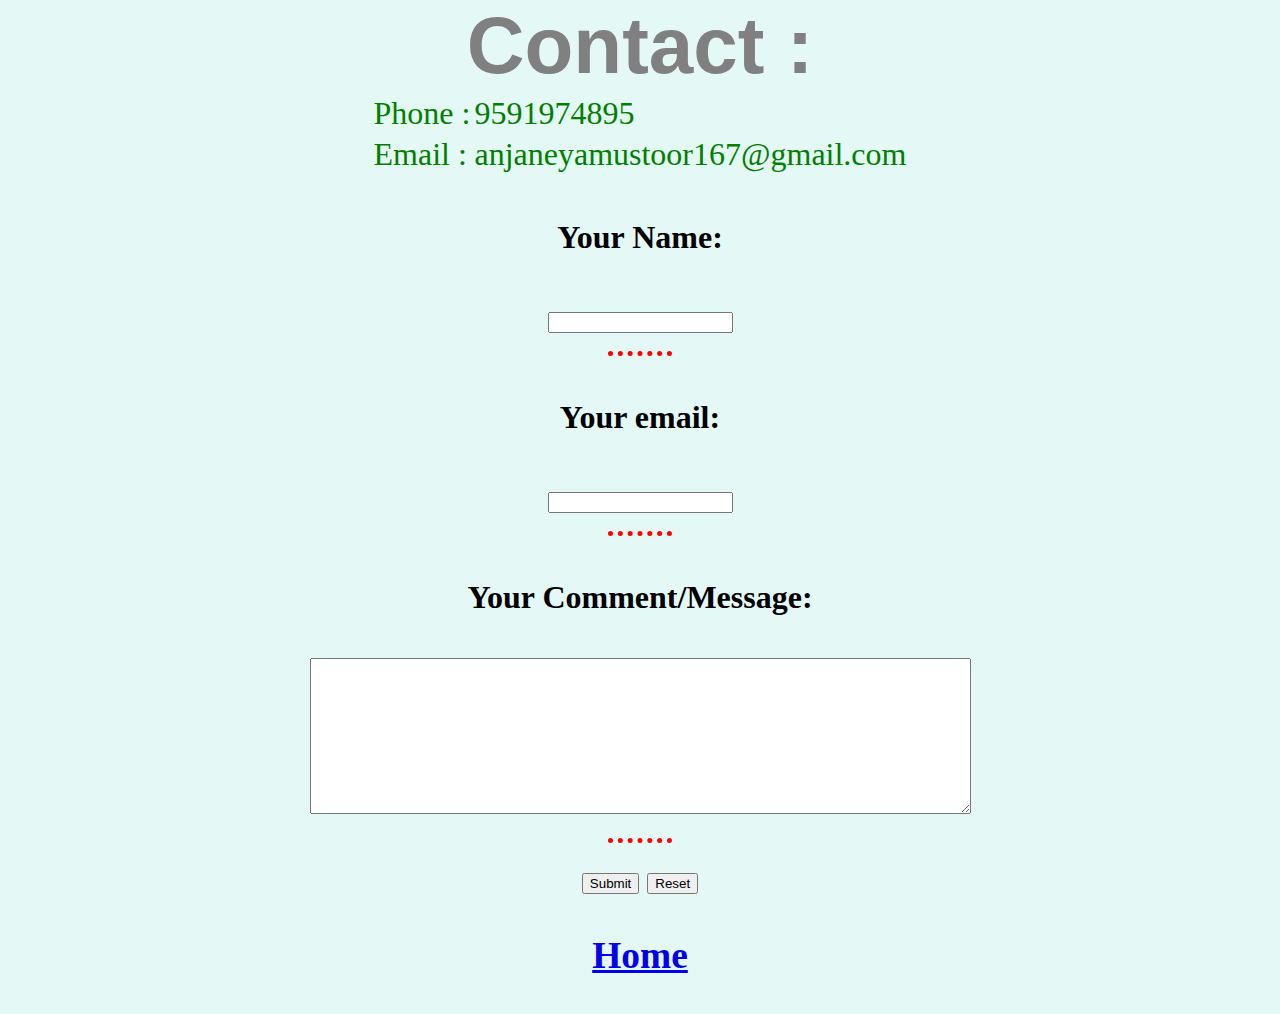
<file: Contact.html>
<!DOCTYPE html>
<html lang="en" dir="ltr">
  <head>
    <link href="styles.css" rel="stylesheet" >

    <meta charset="utf-8">
    <title>Contact</title>
  </head>
  <body>
    <center>
    <h1>Contact :</h1>
   <table>
   <tr>
   <td>Phone : </td>
   <td>9591974895</td>
   </tr>
   <tr>
   <td>Email :</td>
   <td>anjaneyamustoor167@gmail.com</td>


   </tr>
    </table>
</center>
  <form class="" action="mailto:anjaneyamustoor167@gmail.com" method="post">
    <label><h4>Your Name:</h4></label>
    <input type="text" name="Name" value="">
    <br>
    <hr>
    <label><h4>Your email:</h4></label>
    <input type="email" name="Email" value="">
    <br>
    <hr>
    <label><h4>Your Comment/Message:</h4></label>
    <textarea name="Message" rows="10" cols="80"></textarea>
    <br>
    <hr>
    <input type="submit" name="" value="Submit">
    <input type="reset" value="Reset">

  </form>
      <h3><a href="index.html">Home</a></h3>

  </body>
</html>
</file>
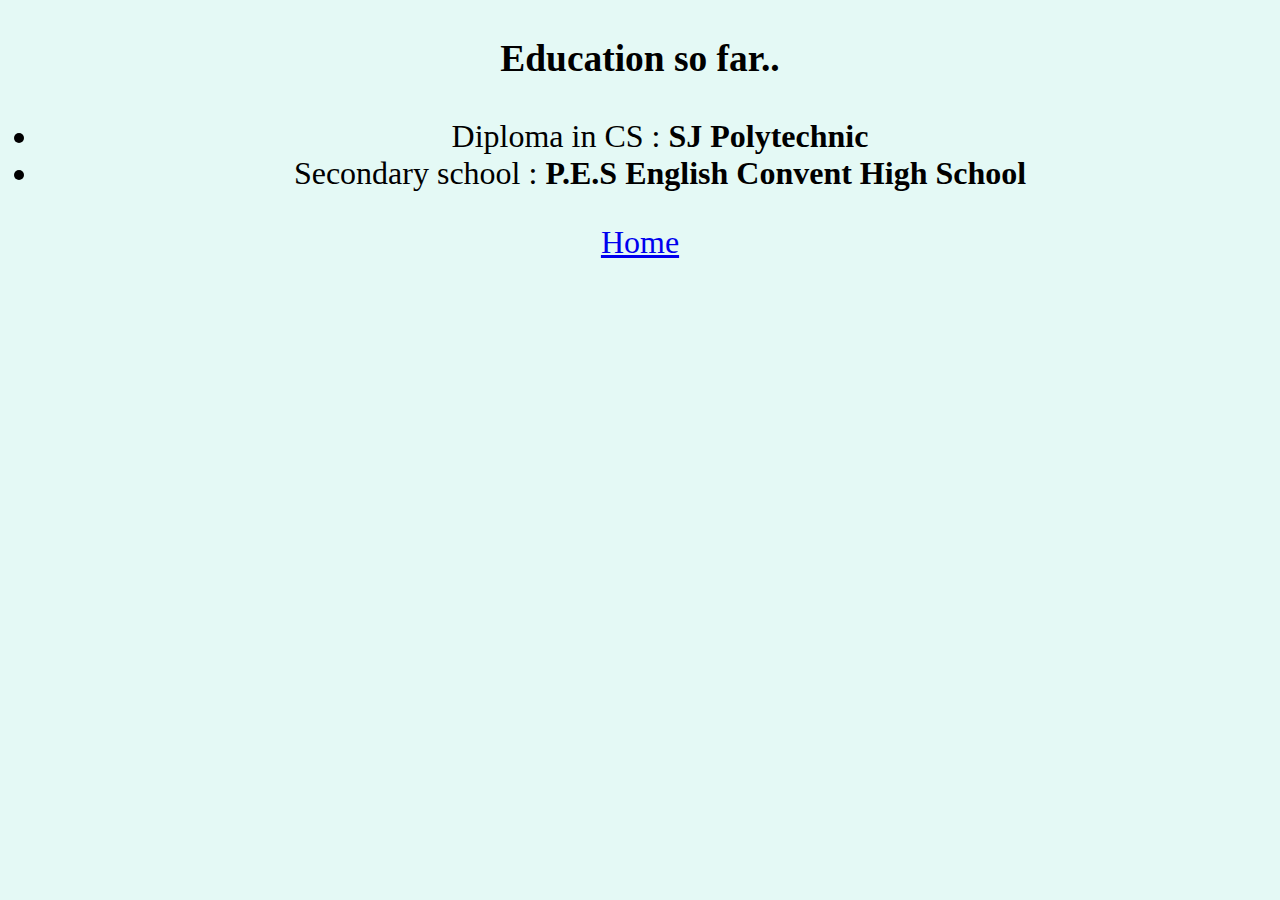
<file: edu.html>
<!DOCTYPE html>
<html>
  <head>
    <link href="styles.css" rel="stylesheet" >


    <meta charset="utf-8">
    <title></title>
  </head>
  <body><center>


    <h3>Education so far..</h3>
    <ul>

      <li>Diploma in CS : <strong>SJ Polytechnic</strong></li>
      <li>Secondary school : <strong>P.E.S English Convent High School</strong></li>
    </ul>
      <a href="index.html">Home</a>
        </center>
  </body>
</html>
</file>
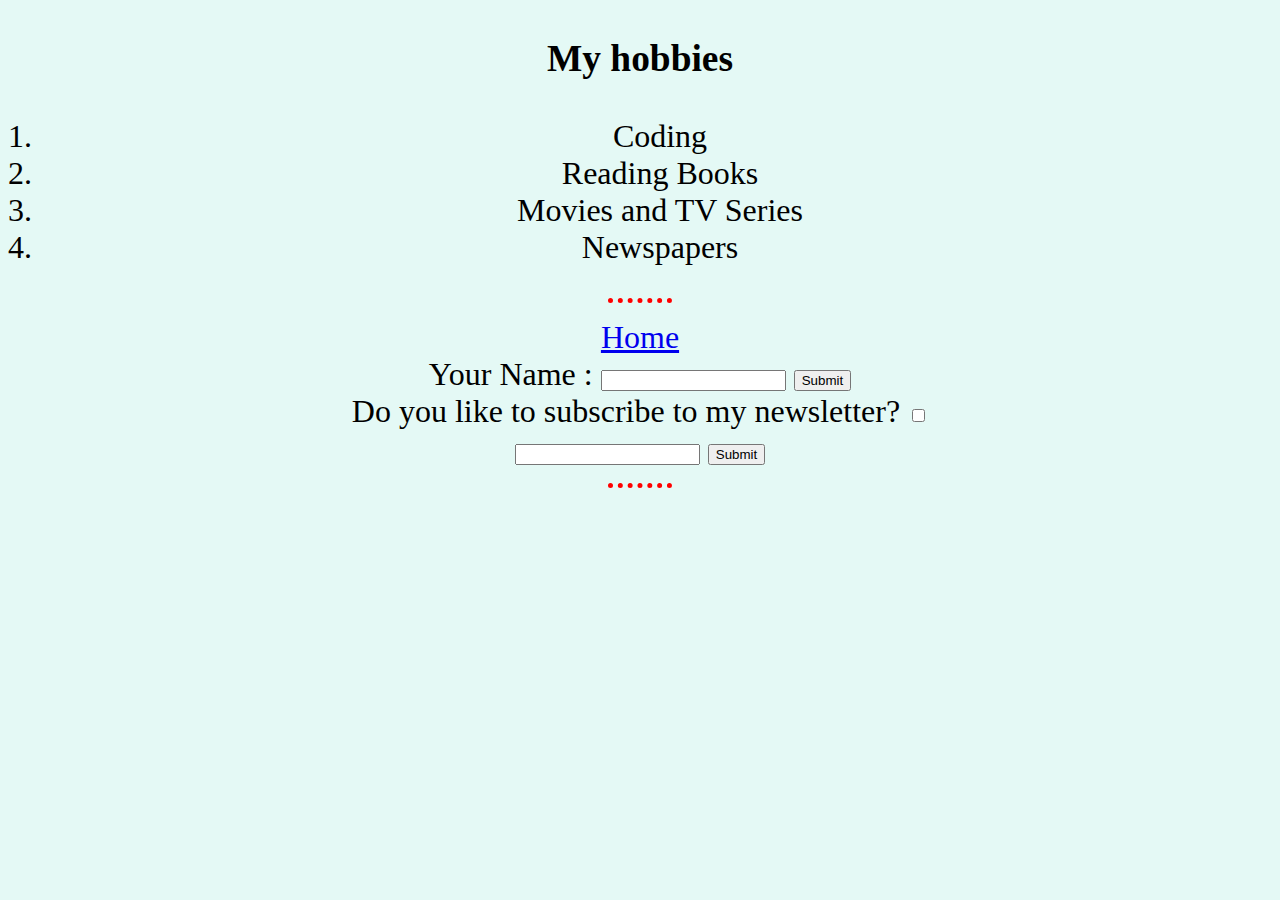
<file: hobbies.html>
<!DOCTYPE html>
<html>
  <head>
    <link href="styles.css" rel="stylesheet" >


    <meta charset="utf-8">
    <title>My Hobbies</title>
  </head>
  <body>
    <center>

    <h3>My hobbies</h3>
    <ol>
    <li>Coding</li>
    <li>Reading Books</li>
    <li>Movies and TV Series</li>
    <li>Newspapers</li>
    </ol>
<hr>
    <a href="index.html">Home</a>
    <form action="" method="post">
      <label>Your Name :</label>
      <input type="text" >
      <input type="submit" ><br>
      <label>Do you like to subscribe to my newsletter?</label>
      <input type="checkbox" /><br>
      <input type="email"  >
      <input type="submit">
    </form>
    <hr>
</center>


  </body>
</html>
</file>
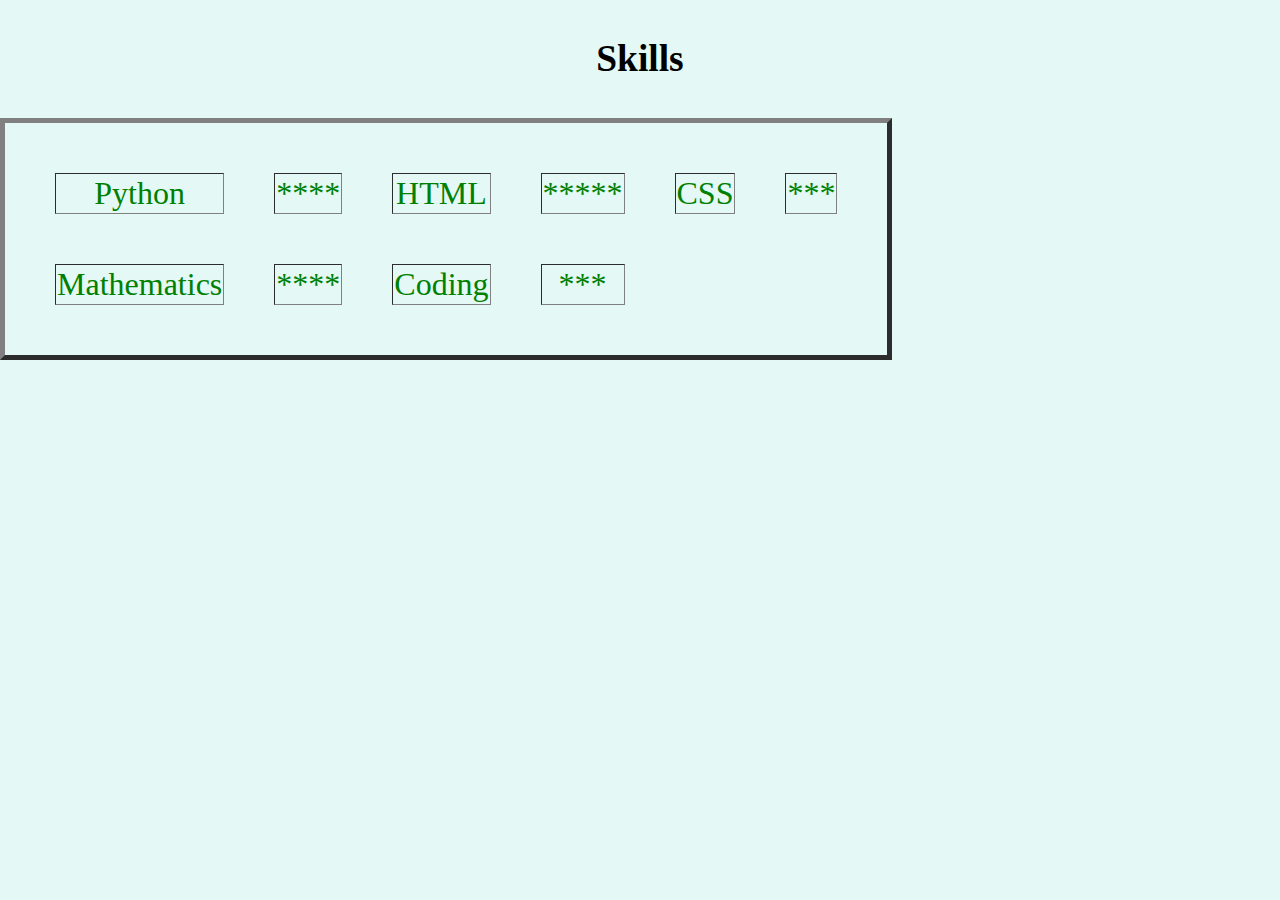
<file: skills.html>
<!DOCTYPE html>
<html lang="en" dir="ltr">
  <head>
    <link href="styles.css" rel="stylesheet" >


    <meta charset="utf-8">
    <title>skills</title>
  </head>
  <body>
    <h3>Skills</h3>
    <table border="5" cellspacing="50">

      <tr>
        <td>Python</td>
        <td>****</td>
        <td>HTML</td>
        <td>*****</td>
        <td>CSS</td>
        <td>***</td>
      </tr>
      <td>Mathematics</td>
      <td>****</td>
      <td>Coding</td>
      <td>***</td>
    </table>
  </body>
</html>
</file>
<file: styles.css>
body {
  margin: 0;
  background-color:#E4F9F5;
  text-align: center;
  font-size: 2em;
  font-family: 'Meriiweather' , serif;

}


#DP {
  height: 50px;
  width: 50px;
  border-radius: 100%;
  position: absolute;
  left: 0;
}
td {
  color: green;
}


.Intro {
  position: relative;
  padding-top: 80px;
  background-color: #c5ded7;
  width:100%;

}
.stable  {
    height: 60px;
    width :100%;
    background-color: pink;
    position: fixed;
    top: 0;
  }



hr {
  border-color: red;
  border-style: none;
  border-top-style: dotted;

  width: 5%;
  border-width: 5px;
}



.circle {
  border-radius: 100%;
}


#cloud1 {


  position: absolute;
  right: 30%;
  top: 7%;

}

#cloud2 {
  position: absolute;
  left: 30%;
  top: 19%;
}
h1 {

  margin:0 auto;
  font-family: 'Sacramento',sans-serif;
  font-size: 250%;
  color: grey;
}

h2 {
  color: lightblue;

}
p {
  font-family: 'Montserrat', sans-serif;
  font-size: 1em;
  color: red;
  margin-top: 0;
  line-height :1.6;
  }
.abbP {
  color : gray;

span {
  display:inline;

}

.Contact-me {
  background-color: #C5DED7;
  margin-bottom: 0;
  padding-bottom: 50px;
}
.logo {
  width:2rem;
  height: 2rem;
}

.mtn {
  width: 100%;
}
</file>
